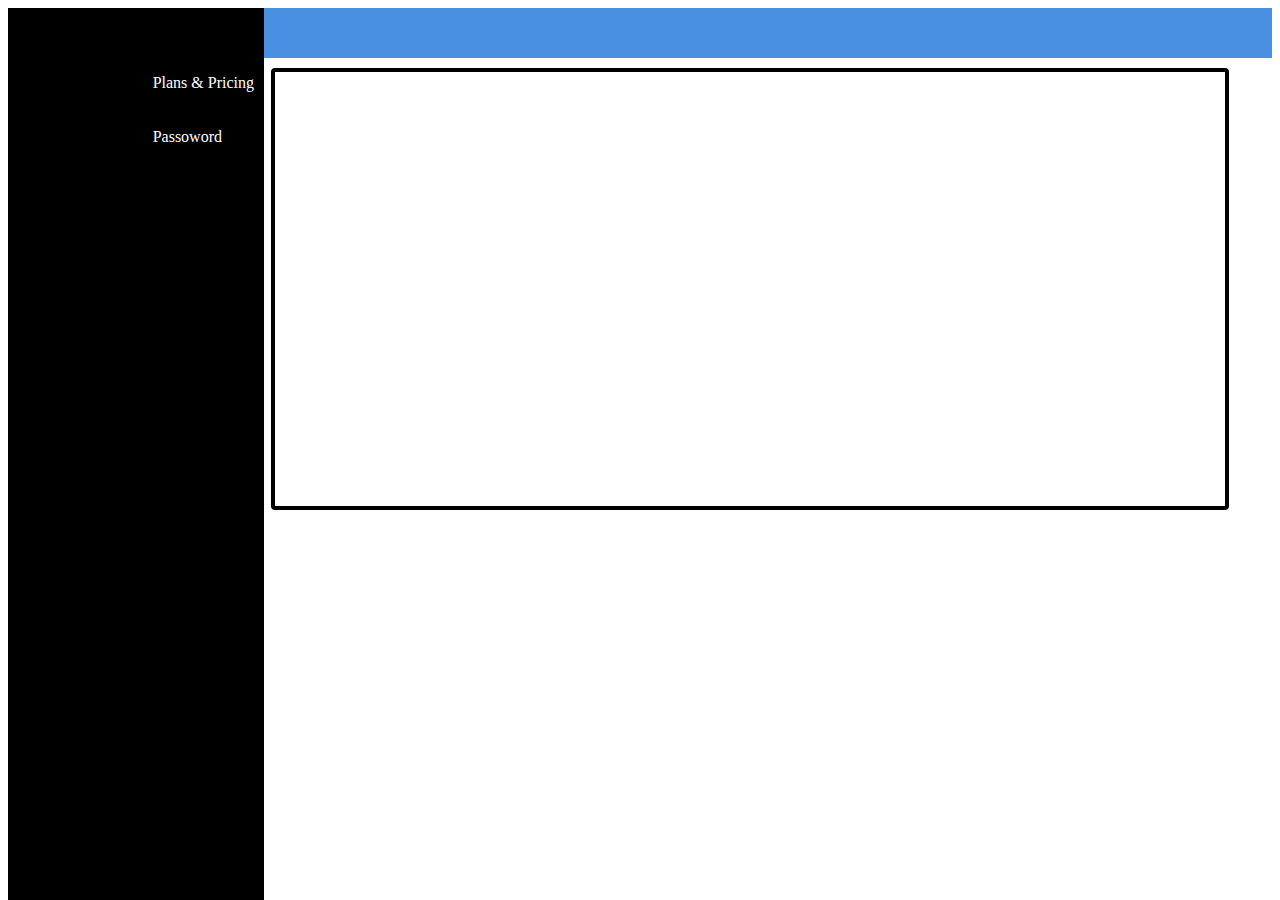
<file: client/app/index.html>
<!DOCTYPE html>
<!--[if lt IE 7]>      <html lang="en" ng-app="myApp" class="no-js lt-ie9 lt-ie8 lt-ie7"> <![endif]-->
<!--[if IE 7]>         <html lang="en" ng-app="myApp" class="no-js lt-ie9 lt-ie8"> <![endif]-->
<!--[if IE 8]>         <html lang="en" ng-app="myApp" class="no-js lt-ie9"> <![endif]-->
<!--[if gt IE 8]><!--> <html lang="en" ng-app="myApp" class="no-js"> <!--<![endif]-->
<head>
  <meta charset="utf-8">
  <meta http-equiv="X-UA-Compatible" content="IE=edge">
  <title>My AngularJS App</title>
  <meta name="description" content="">
  <meta name="viewport" content="width=device-width, initial-scale=1">
  <link rel="stylesheet" href="login/login.css">
  <link rel="stylesheet" href="app.css">
</head>
<body>

  <div ng-view></div>
  <script src="../bower_components/jquery/dist/jquery.min.js"></script>
  <script src="../bower_components/angular/angular.js"></script>
  <script src="../bower_components/angular-route/angular-route.js"></script>
  <script src="app.js"></script>

  <script src="login/login.js"></script>


  <script src="services/LoginService.js"></script>
</body>
</html>
</file>
<file: client/app/login/login.css>
.left-panel{
    float: left;
    width: 20%;
    background: #000;
    position: fixed;
    height: 100%;
}

.right-panel{
    float:right;
    width: 80%;

}

.header-bar{
    background: #4A90E2;
    height: 50px;
}

.menu-bar{
    position:relative;
    float: right;
    margin-top: 40px;
}
.menu-items{
    color: white;
    padding: 10px;
    cursor: pointer;
}

.card{
    border: solid 4px #000000;
    -webkit-border-radius: 4px;
    -moz-border-radius: 4px;
    border-radius: 4px;
    height: 394px;
    width: 278px;
    margin: 10px;
    display: inline-block;
}

.card:hover{
    cursor: pointer;
    box-shadow: 0px 2px 8px 0px rgba(74,144,226,1);
}

.card-summary{
    display: block;
    height: 394px;
    width: 90%;
    padding: 20px;
    margin: 10px;
    border: solid 4px #000000;
    -webkit-border-radius: 4px;
    -moz-border-radius: 4px;
    border-radius: 4px;
}

.card-text{

}
</file>
<file: client/app/app.css>
/* app css stylesheet */

.menu {
  list-style: none;
  border-bottom: 0.1em solid black;
  margin-bottom: 2em;
  padding: 0 0 0.5em;
}

.menu:before {
  content: "[";
}

.menu:after {
  content: "]";
}

.menu > li {
  display: inline;
}

.menu > li + li:before {
  content: "|";
  padding-right: 0.3em;
}
</file>
